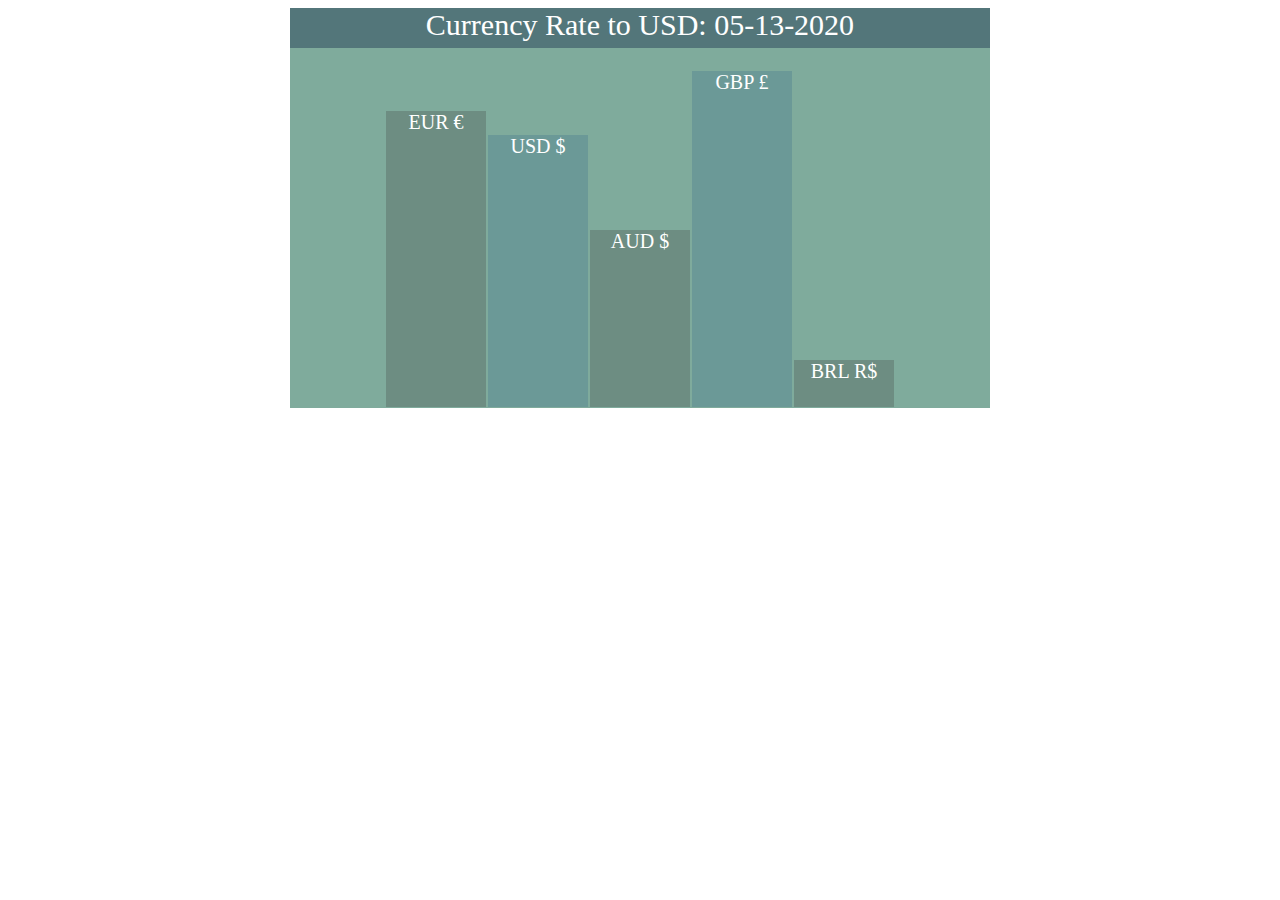
<file: index.html>
<!DOCTYPE html>
<html lang="en">
  <head>
    <meta charset="UTF-8" />
    <meta name="viewport" content="width=device-width, initial-scale=1.0" />
    <link rel="stylesheet" href="./css/style.css" />
    <title>Foreign Exchange Rates</title>
  </head>
  <body>
    <div class="graph">
      <div class="graph-title">Currency Rate to USD: 05-13-2020</div>
      <div class="graph-data">
        <div class="graph-data-bar" style="height: 82.1%" onClick="alert('1 USD = 0.92 EUR')">
          <div class="graph-data-bar-country-name">
            EUR €
          </div>
        </div>
        <div class="graph-data-bar" style="height: 75.5%;">
          <div class="graph-data-bar-country-name">
            USD $
          </div>
        </div>
        <div class="graph-data-bar" style="height: 49.3%;" onClick="alert('1 USD = 1.53 AUD')">
          <div class="graph-data-bar-country-name">
            AUD $
          </div>
        </div>
        <div class="graph-data-bar" onClick="alert('1 USD = 0.81 GBP')" style="height: 93.2%;">
          <div class="graph-data-bar-country-name">
            GBP £
          </div>
        </div>
        <div class="graph-data-bar" style="height: 13%;" onClick="alert('1 USD = 5.84 BRL')">
          <div class="graph-data-bar-country-name">
            BRL R$
          </div>
        </div>
      </div>
    </div>
  </body>
</html>
</file>
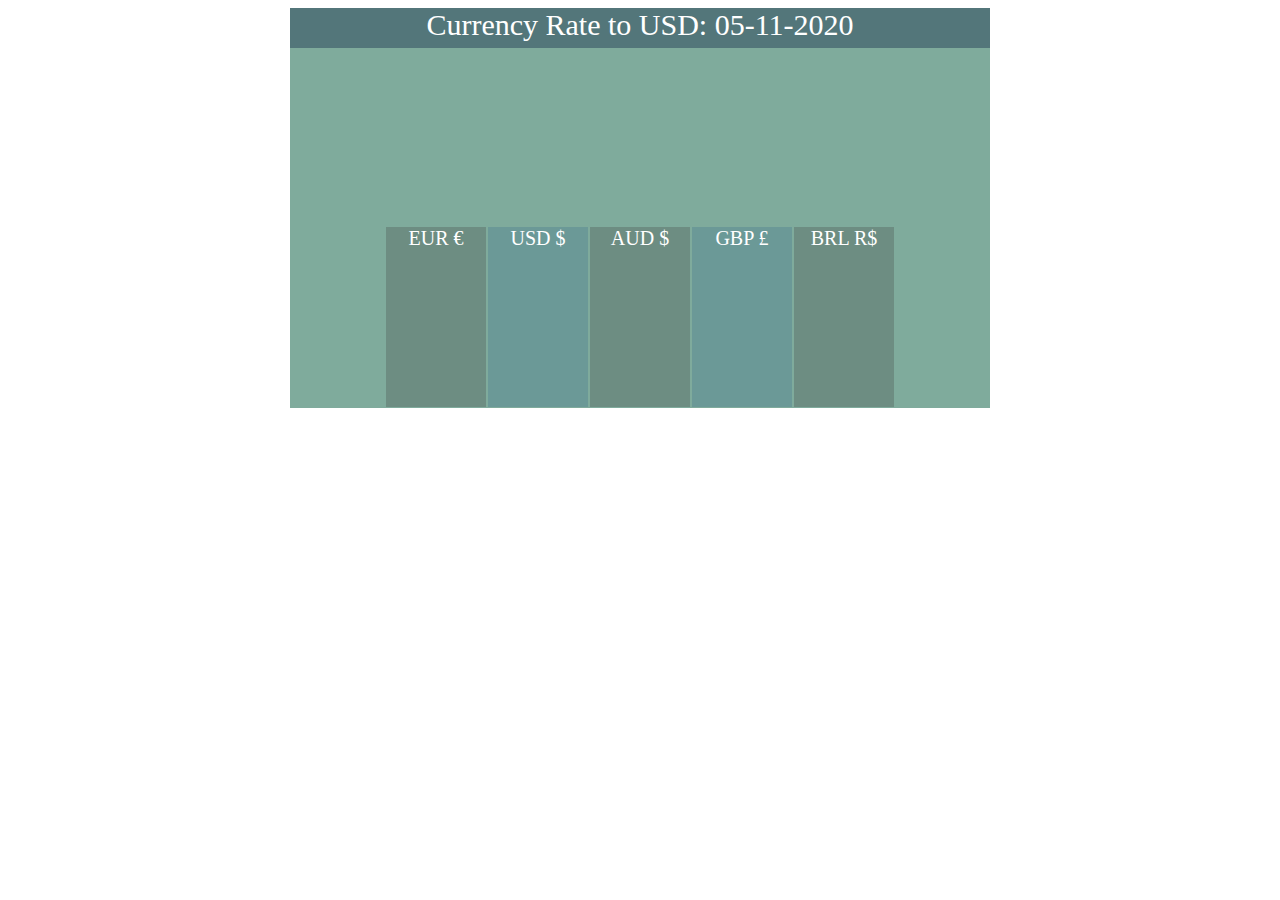
<file: Currency/index.html>
<!DOCTYPE html>
<html lang="en">
  <head>
    <meta charset="UTF-8" />
    <meta name="viewport" content="width=device-width, initial-scale=1.0" />
    <link rel="stylesheet" href="./css/style.css" />
    <title>Foreign Exchange Rates</title>
  </head>
  <body>
    <div class="graph">
      <div class="graph-title">Currency Rate to USD: 05-11-2020</div>
      <div class="graph-data">
        <div class="graph-data-bar" onClick="alert('1 EUR = 1.08 USD')">
          <div class="graph-data-bar-country-name" style="height: 50%;">
            EUR €
          </div>
        </div>
        <div class="graph-data-bar">
          <div class="graph-data-bar-country-name" style="height: 50%;">
            USD $
          </div>
        </div>
        <div class="graph-data-bar" onClick="alert('1 AUD = 0.65 USD')">
          <div class="graph-data-bar-country-name" style="height: 50%;">
            AUD $
          </div>
        </div>
        <div class="graph-data-bar" onClick="alert('1 GBP = 1.24 USD')">
          <div class="graph-data-bar-country-name" style="height: 50%;">
            GBP £
          </div>
        </div>
        <div class="graph-data-bar" onClick="alert('1 BRL = 0.17 USD')">
          <div class="graph-data-bar-country-name" style="height: 50%;">
            BRL R$
          </div>
        </div>
      </div>
    </div>
  </body>
</html>
</file>
<file: css/style.css>
:root {
  --text-color: #ffffff;
}

.graph {
  background-color: #7fab9c;
  max-width: 700px;
  margin: auto;
  height: 400px;
}

.graph-title {
  background-color: #53767a;
  height: 10%;
  width: 100%;
  color: var(--text-color);
  text-align: center;
  font-size: 30px;
}

.graph-data {
  display: flex;
  flex-direction: row;
  justify-content: center;
  height: 90%;
}

.graph-data-bar {
  height: 50%;
  width: 100px;
  border: 1px solid #7fab9c;
  align-self: flex-end;
  transition: background-color .5s;
}

.graph-data-bar:nth-child(odd) {
  background-color: #6d8d82;
}

.graph-data-bar:nth-child(even) {
  background-color: #6b9997;
}

.graph-data-bar-country-name {
  color: var(--text-color);
  text-align: center;
  font-size: 20px;
}

.graph-data-bar:hover {
  background-color: #5d807d;
}
</file>
<file: Currency/css/style.css>
:root {
  --text-color: #ffffff;
}

.graph {
  background-color: #7fab9c;
  max-width: 700px;
  margin: auto;
  height: 400px;
}

.graph-title {
  background-color: #53767a;
  height: 10%;
  width: 100%;
  color: var(--text-color);
  text-align: center;
  font-size: 30px;
}

.graph-data {
  display: flex;
  flex-direction: row;
  justify-content: center;
  height: 90%;
}

.graph-data-bar {
  height: 50%;
  width: 100px;
  border: 1px solid #7fab9c;
  align-self: flex-end;
}

.graph-data-bar:nth-child(odd) {
  background-color: #6d8d82;
}

.graph-data-bar:nth-child(even) {
  background-color: #6b9997;
}

.graph-data-bar-country-name {
  color: var(--text-color);
  text-align: center;
  font-size: 20px;
}
</file>
